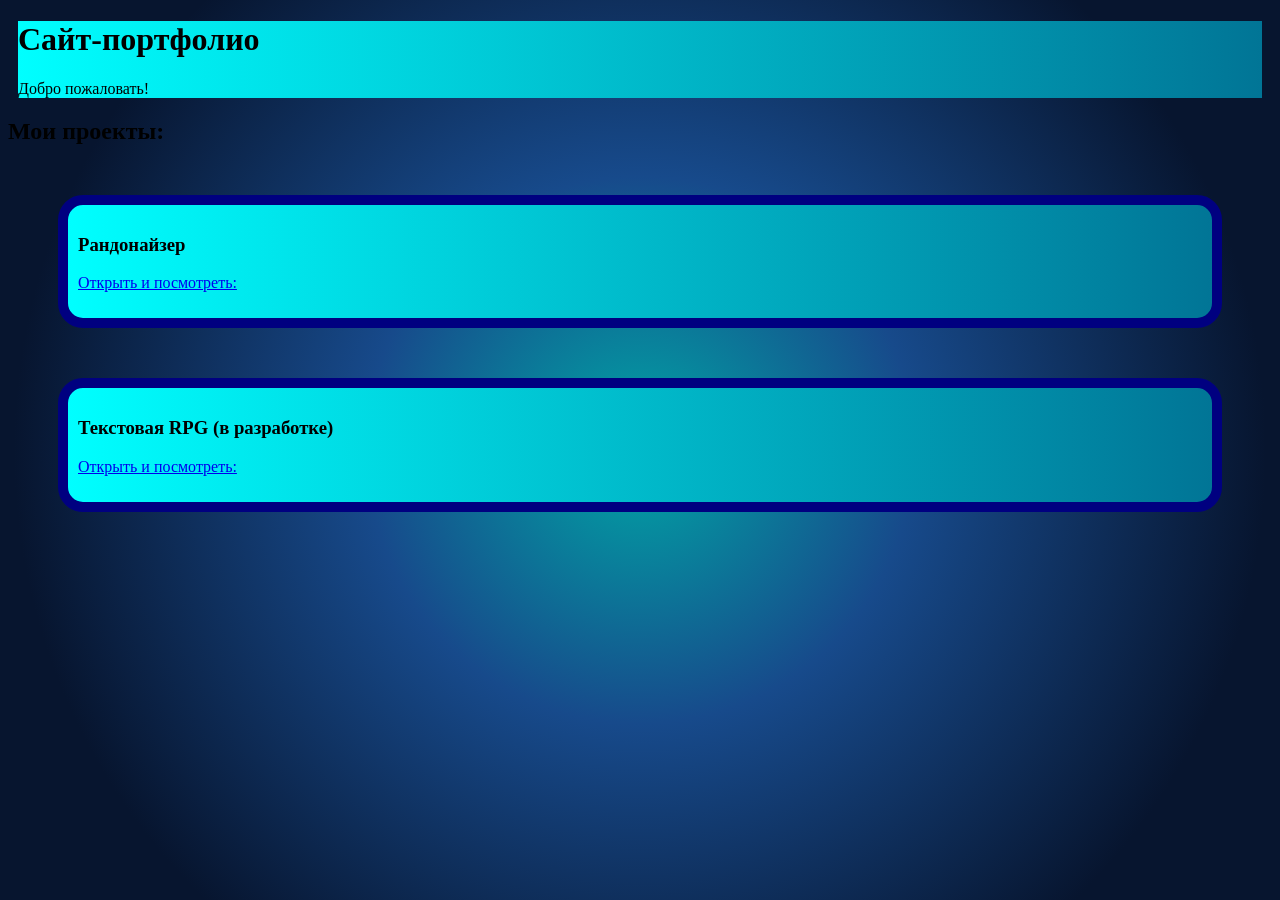
<file: index.html>
<!DOCTYPE html>
<html lang="ru">
    <head>
        <meta charset="UTF-8">
        <link rel="stylesheet" href="style.css">
        <title>My site | Мой сайт</title>
    </head>
    <body>
        <header>
            <h1>Сайт-портфолио</h1>
            <p>Добро пожаловать!</p>
        </header>
        <main>
            <h2>Мои проекты:</h2>
            <ol>
                <li>
                    <section class="project"><h3>Рандонайзер</h3>
                    <p><a href="interacts/randomizer/index.html" target="_blank">Открыть и посмотреть:</a></p>
                    </section>
                </li>
                <li>
                    <section class="project"><h3>Текстовая RPG (в разработке)</h3>
                    <p><a href="interacts/Text-RPG/index.html" target="_blank">Открыть и посмотреть:</a></p>
                    </section>
                </li>
            </ol>
        </main>
    </body>
</html>
</file>
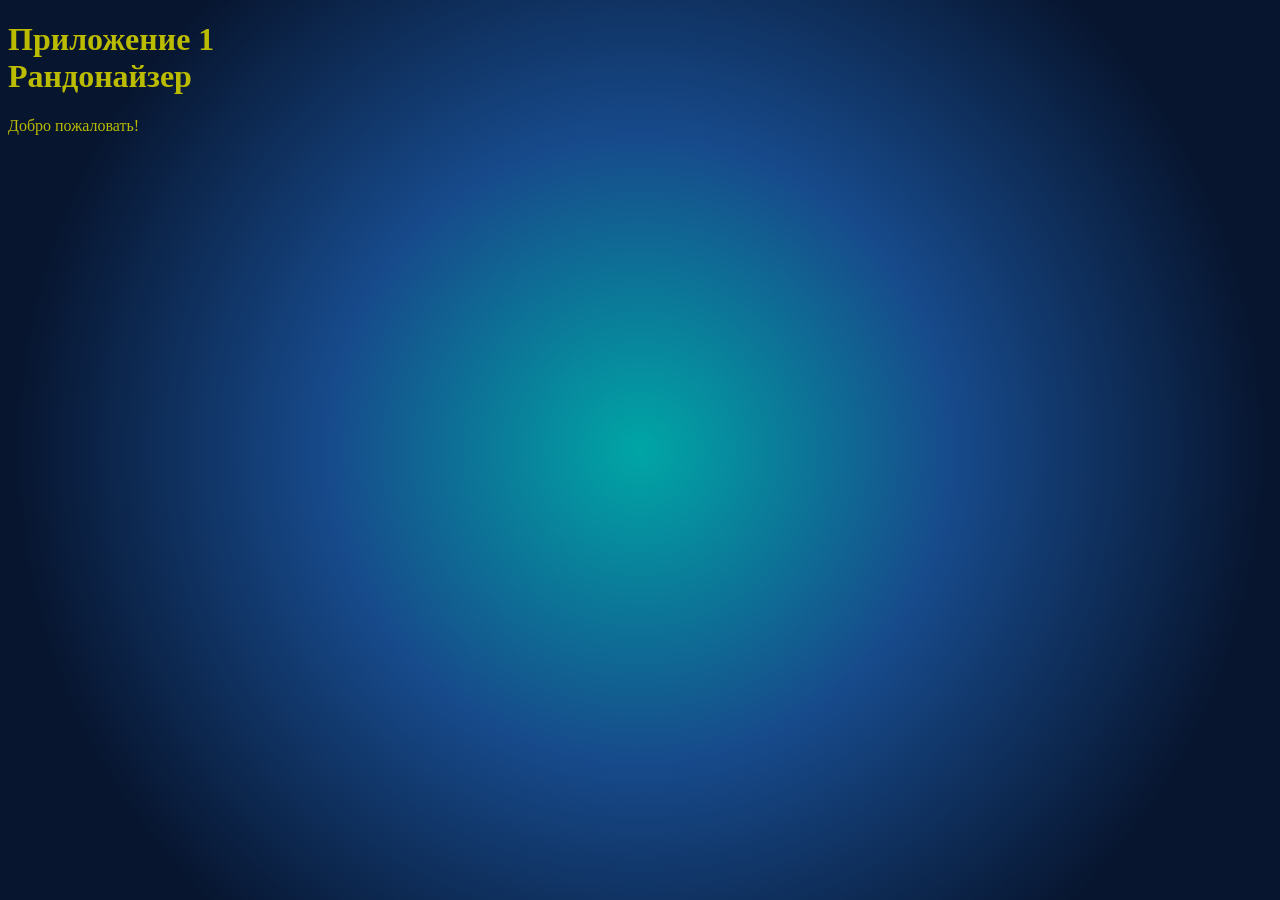
<file: interacts/randomizer/index.html>
<!DOCTYPE html>
<html lang="ru">
    <head>
        <meta charset="UTF-8">
        <link rel="stylesheet" href="style.css">
        <title>Randomizer | Рандонайзер</title>
    </head>
    <body>
        <main>
            <h1>Приложение 1<br>Рандонайзер</h1>
            <p>Добро пожаловать!</p>
        </main>
    </body>
</html>
</file>
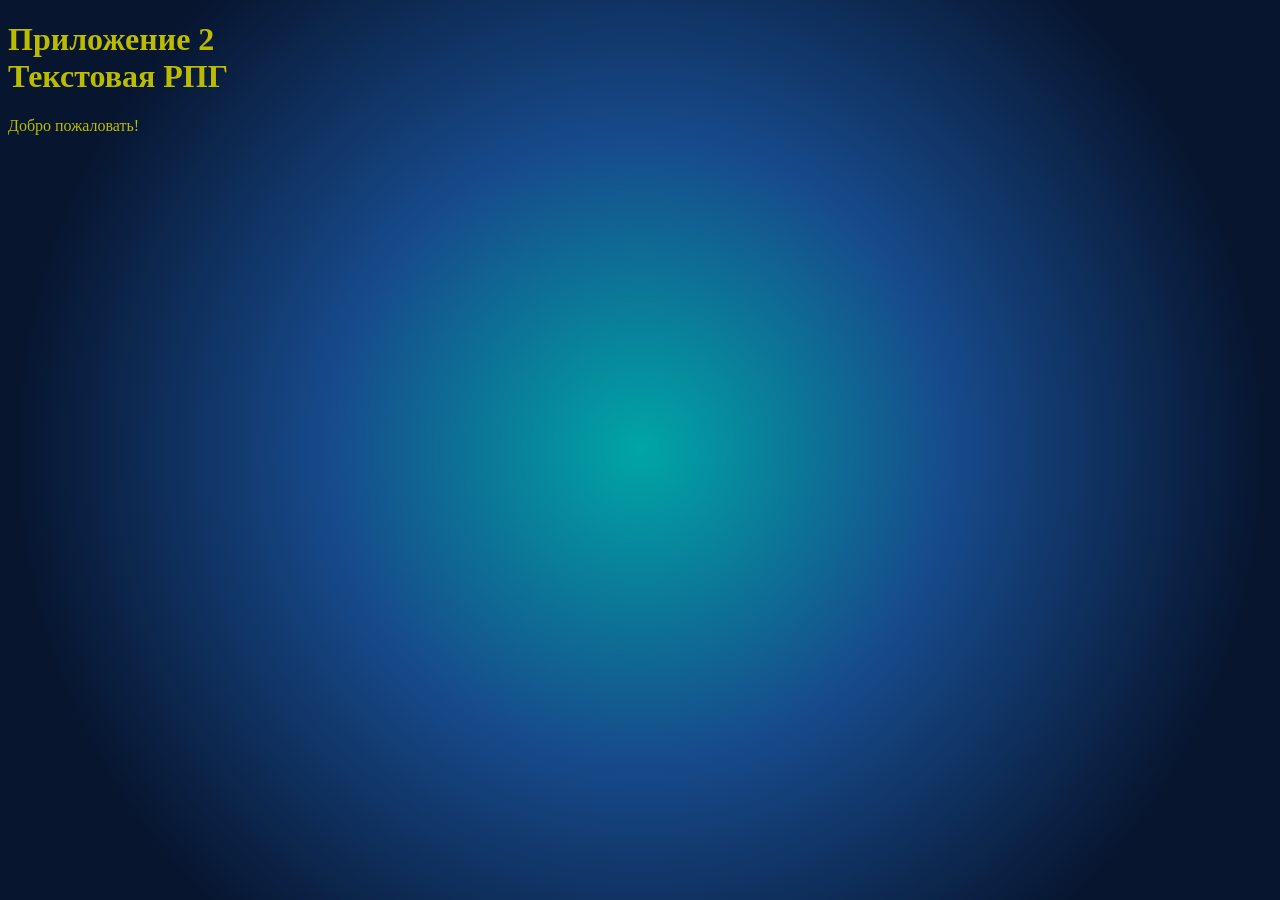
<file: interacts/Text-RPG/index.html>
<!DOCTYPE html>
<html lang="ru">
    <head>
        <meta charset="UTF-8">
        <link rel="stylesheet" href="style.css">
        <title>Text-RPG | Текстовая РПГ</title>
    </head>
    <body>
        <main>
            <h1>Приложение 2<br>Текстовая РПГ</h1>
            <p>Добро пожаловать!</p>
        </main>
    </body>
</html>
</file>
<file: style.css>
body {
    background: 
radial-gradient(
        circle,
        #00A6A6,
        #174A8B 35%,
        #07152F 80%
        );
    background-attachment: fixed;
}
.project {
background:
linear-gradient(90deg, #00FFFF, #017596);
    border: 10px solid #000080;
    padding: 10px;
    margin: 50px;
    border-radius: 25px;
}
header {
    background:
linear-gradient(90deg, #00FFFF, #017596);
    margin: 10px
}

ol {
    list-style: none ;
    padding-left: 0;
}
a:visited{
    color: #550055;
}
a:hover {
    color: red;
}
a:active{
    color: #15ff00;
}
.mi {
    color: orangered
}
@media (max-width: 600px) {
    .project {
        margin: 25px;
        width: 100%;
        box-sizing: border-box;
    }
}
</file>
<file: interacts/randomizer/style.css>
body {
    background: 
radial-gradient(
        circle,
        #00A6A6,
        #174A8B 40%,
        #07152F 80%
        );
    background-attachment: fixed;
}
main {
    color: #bbbb00;
}
</file>
<file: interacts/Text-RPG/style.css>
body {
    background: 
radial-gradient(
        circle,
        #00A6A6,
        #174A8B 40%,
        #07152F 80%
        );
    background-attachment: fixed;
}
main {
    color: #bbbb00;
}
</file>
